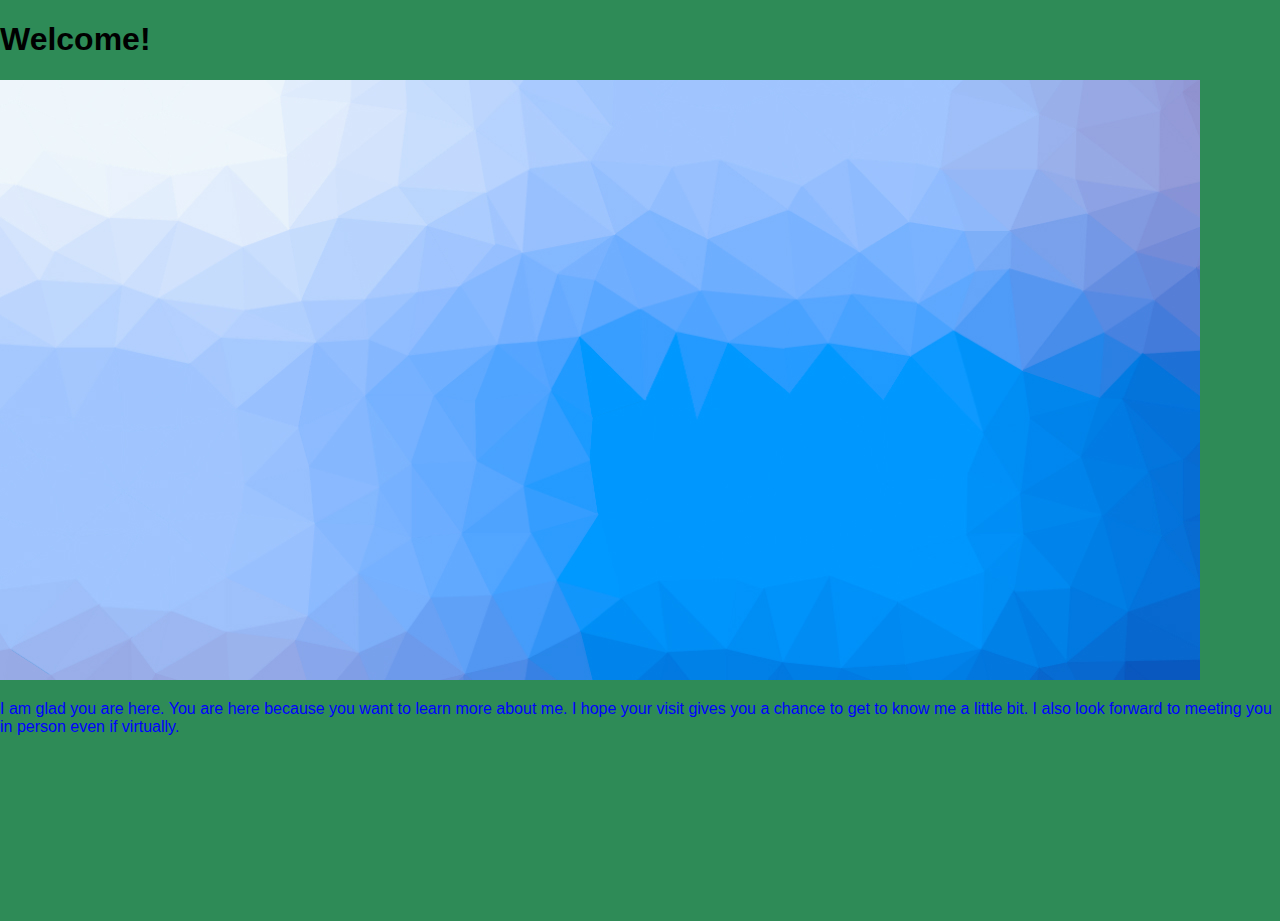
<file: ABoutMe.html>
<!DOCTYPE html>
<html lang="en">
  <head>
    <title>This text appears in the tab</title>
    <link rel="stylesheet" href="style.css">
  </head>
  <body class="b">

    <h1>Welcome!</h1>
    <img src = "blue.png">
    <p class="p">I am glad you are here. You are here because you want to learn more about me. I hope your visit gives you a chance to get to know me a little bit. I also look forward to meeting you in person even if virtually.</p>
  </body>
</html>
</file>
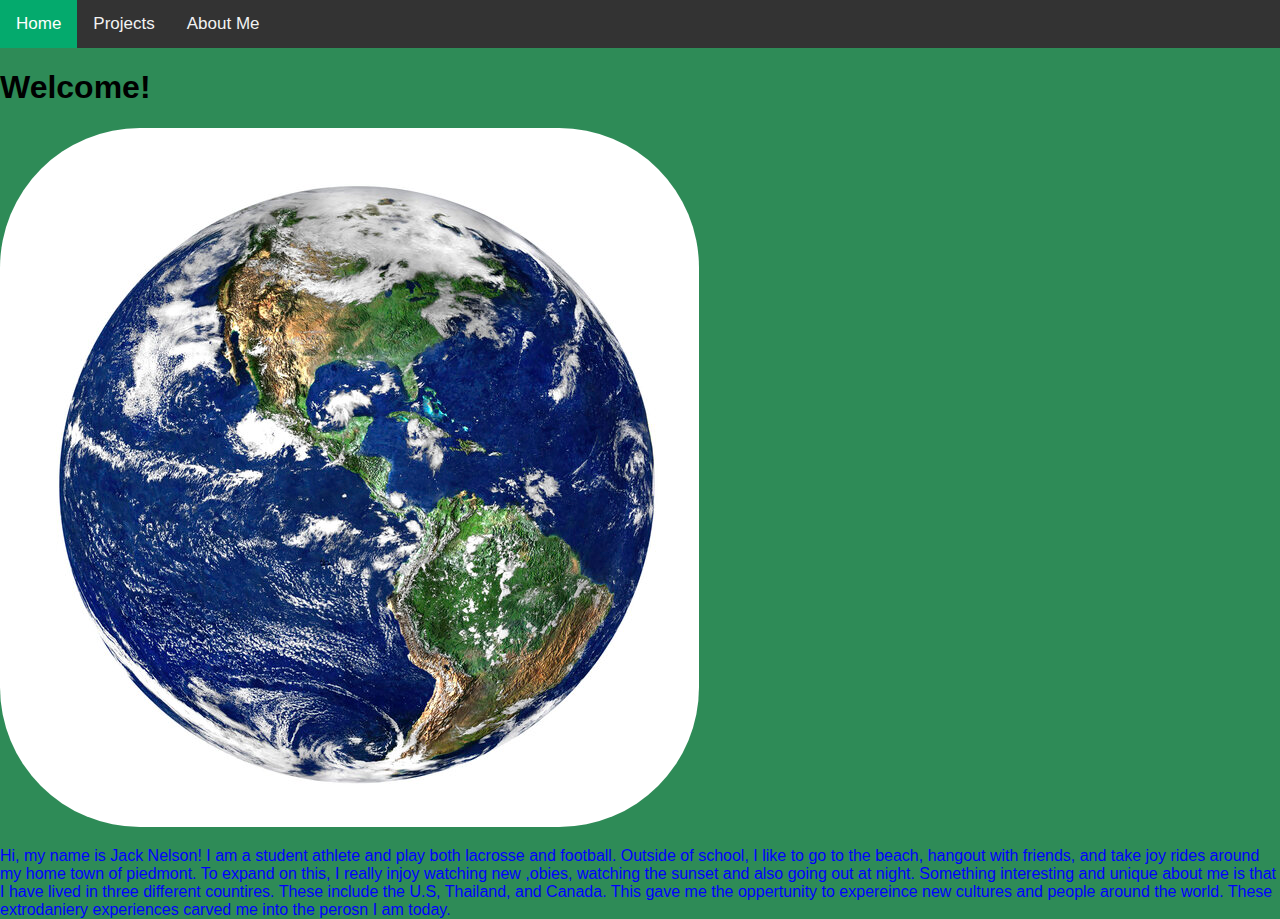
<file: aboutme1.html>
<!DOCTYPE html>
<html lang="en">
  <head>
    <title>This text appears in the tab</title>
    <link rel="stylesheet" href="style.css">
    <div class="topnav">
    	<a class="active" href="index.html">Home</a>
    	<a href="Projects.html">Projects</a>
      <a href="aboutme1.html">About Me</a> </div>
  </head>
  <body class="b">

    <h1>Welcome!</h1>
    <img class="img" src = "globe.png">
    <p class="p">Hi, my name is Jack Nelson! I am a student athlete and play both lacrosse and football. Outside of school, I like to go to the beach, hangout with friends, and take joy rides around my home town of piedmont. To expand on this, I really injoy watching new ,obies, watching the sunset and also going out at night.
      Something interesting and unique about me is that I have lived in three different countires. These include the U.S, Thailand, and Canada. This gave me the oppertunity to expereince new cultures and people around the world. These extrodaniery experiences carved me into the perosn I am today.</p>
  </body>
</html>
</file>
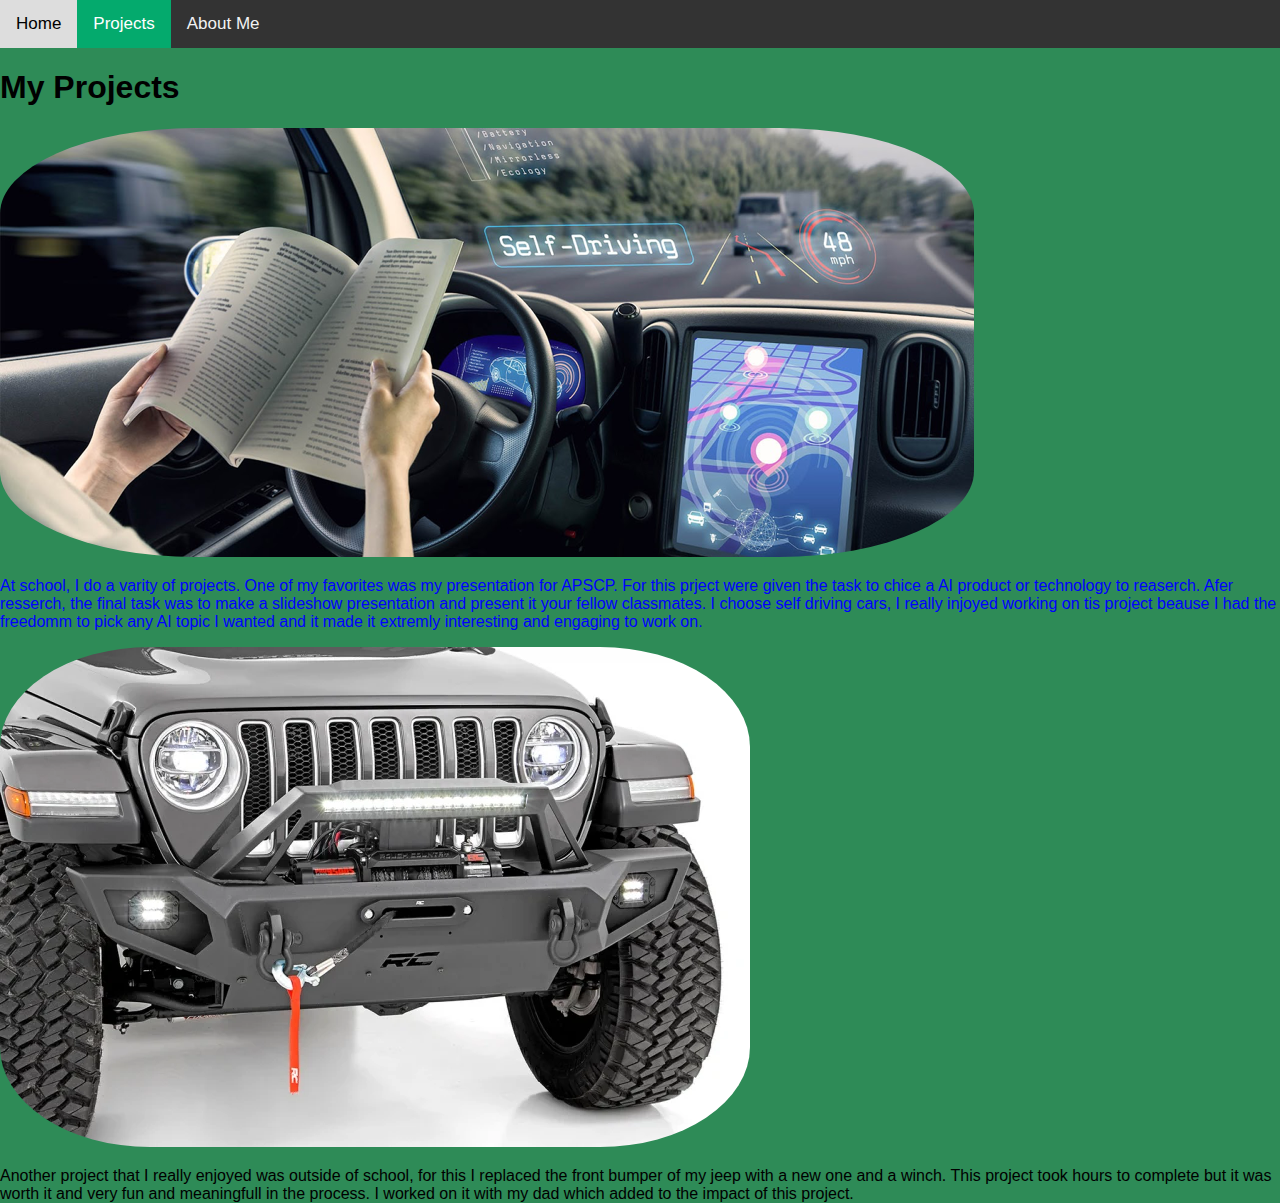
<file: Projects.html>
<!DOCTYPE html>
<html lang="en">
  <head>
    <title>This text appears in the tab</title>
    <link rel="stylesheet" href="style.css">
   <div class="topnav">
    	<a href="index.html">Home</a>
    	<a class="active" href="Projects.html">Projects</a>
      <a href="aboutme1.html">About Me</a> </div>
  </head>
  <body class="b">

    <h1>My Projects</h1>
    <img class="img" src = "selfdriving.png">
    <p class="p">At school, I do a varity of projects. One of my favorites was my presentation for APSCP. For this prject were given the task to chice a AI product or technology to reaserch. Afer resserch, the final task was to make a slideshow presentation and present it your fellow classmates. I choose self driving cars, I really injoyed working on tis project beause I had the freedomm to pick any AI topic I wanted and it made it extremly interesting and engaging to work on. 
    </p> 
       <img class="img" src = "bumper.png">
    <p> Another project that I really enjoyed was outside of school, for this I replaced the front bumper of my jeep with a new one and a winch. This project took hours to complete but it was worth it and very fun and meaningfull in the process. I worked on it with my dad which added to the impact of this project.  </p>
  </body>
</html>
</file>
<file: style.css>
body, html {
  height: 100%;
  margin: 0;
  font-family: Arial, Helvetica, sans-serif;
}

.hero-image {
  background-image: linear-gradient(rgba(0, 0, 0, 0.5), rgba(0, 0, 0, 0.5)), url("Pic1.JPG");
  height: 50%;
  background-position: center;
  background-repeat: no-repeat;
  background-size: cover;
  position: relative;
}

.hero-text {
  text-align: center;
  position: absolute;
  top: 50%;
  left: 50%;
  transform: translate(-50%, -50%);
  color: white;
}

.hero-text button {
  border: none;
  outline: 0;
  display: inline-block;
  padding: 10px 25px;
  color: black;
  background-color: #ddd;
  text-align: center;
  cursor: pointer;
}

.hero-text button:hover {
  background-color: #555;
  color: white;
}.b {
	background-color: seagreen;
}

.p {
	font-family: Arial;
	color: blue;
	
}
.img {
  border-radius: 20%;
}
/* Add a black background color to the top navigation */
.topnav {
  background-color: #333;
  overflow: hidden;
}

/* Style the links inside the navigation bar */
.topnav a {
  float: left;
  color: #f2f2f2;
  text-align: center;
  padding: 14px 16px;
  text-decoration: none;
  font-size: 17px;
}

/* Change the color of links on hover */
.topnav a:hover {
  background-color: #ddd;
  color: black;
}

/* Add a color to the active/current link */
.topnav a.active {
  background-color: #04AA6D;
  color: white;
}
</file>
